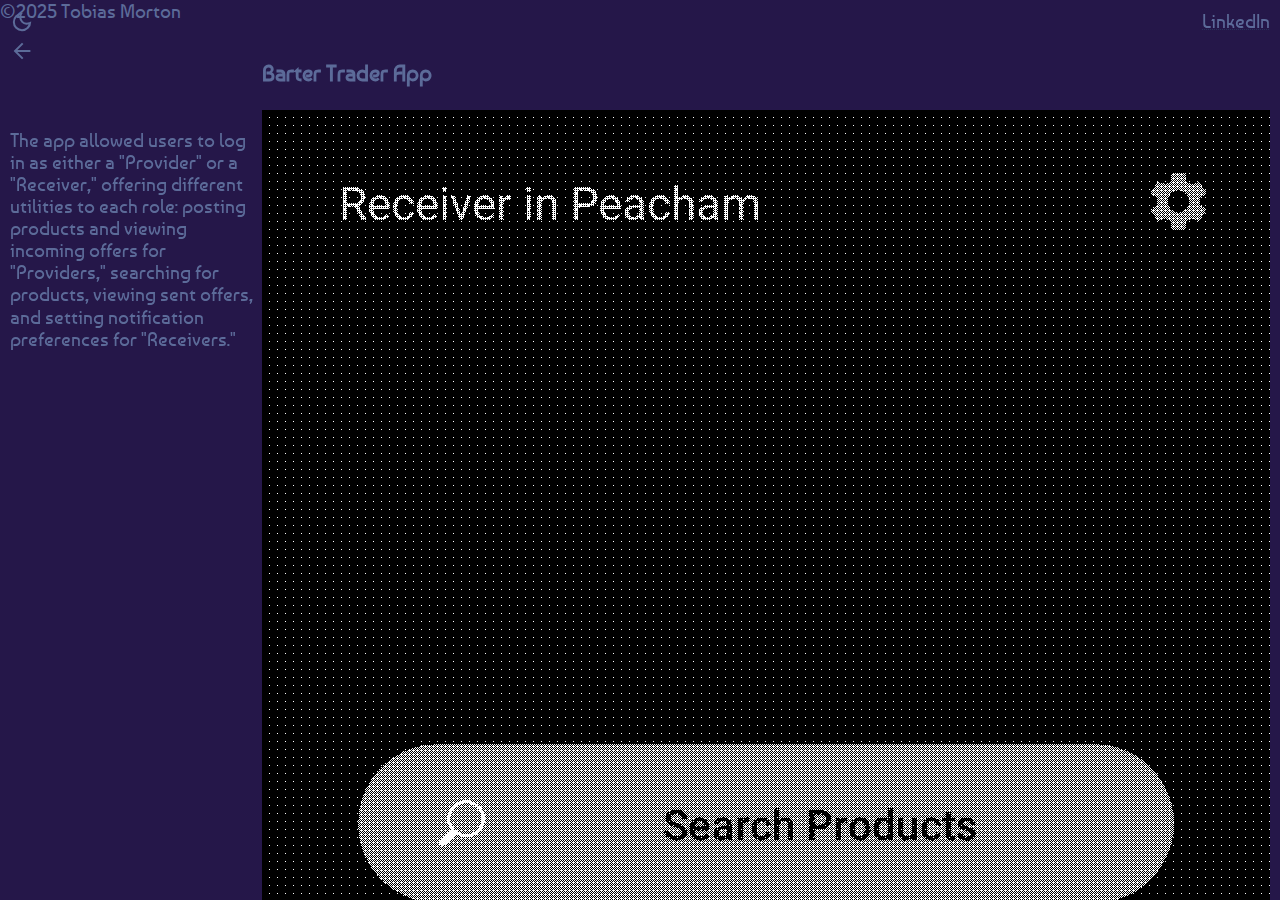
<file: barterproj.html>
<!DOCTYPE html>
<html lang="en">

<head>
	<link rel="stylesheet"
		href="https://fonts.googleapis.com/css2?family=Material+Symbols+Outlined:opsz,wght,FILL,GRAD@20..48,100..700,0..1,-50..200" />
	<!-- All mine :) -->
	<meta charset="UTF-8">
	<meta http-equiv="X-UA-Compatible" content="IE=edge">
	<meta name="viewport" content="width=device-width, initial-scale=1.0">
	<title>Tobias Morton - Portfolio</title>
	<link rel="stylesheet" href="./css/normalize.css">
	<link rel="stylesheet" href="./css/main.css">
	<script defer src="./script/app.js"></script>
</head>

<body>
	<div class="main">


		<div class="buttons">
			<span class="material-symbols-outlined dark-selector">
				dark_mode
			</span>
			<span class="links">
				<a href="https://www.linkedin.com/in/tobiasmorton/">LinkedIn</a>
			</span>
		</div>
		<div class="container">
			<a href="index.html"><span class="material-symbols-outlined">arrow_back</span></a>

			<h3>Barter Trader App</h3>

			<p>
				The app allowed users to log in as either a "Provider" or a "Receiver," offering different
				utilities to each role: posting products and viewing incoming offers for "Providers," searching for products,
				viewing sent offers, and setting notification preferences for "Receivers."
			</p>

			<div class="img-disp">
				<div class="imgs">
					<img src="/img/project4.png">
					<img src="/img/project7.png">
				</div>
				<p>Screenshots of the receiver and provider dashboards.</p>
			</div>

			<p>
				Users could change their role at any time in their settings, allowing one to seemlessly switch between the app's
				two modes when desired.
			</p>

			<div class="img-disp">
				<div class="imgs">
					<img src="/img/project5.png">
				</div>
			</div>

			<p>
				Receivers could search either with filters, or by viewing a map of items in their area.
			</p>

			<div class="img-disp">
				<div class="imgs">
					<img src="/img/project2.png">
					<img src="/img/project3.png">
				</div>
				<p>Screenshots of the map view and search filter page.</p>
			</div>

			<p>
				With similar forms, the providers were able to post products, view their listings, and view incoming offers.
				Recievers were able to set preferences allowing for them to be notified when new items were listed matching
				their
				criteria.
			</p>
			<div class="img-disp">
				<div class="imgs">
					<img src="/img/project6.png">
					<img src="/img/project1.png">
				</div>
				<p>Screenshots posted products page (providers) and the notification preferences (receivers).</p>
			</div>
		</div>
	</div>
	<div class="footer">&copy2025 Tobias Morton</div>
</body>

</html>
</file>
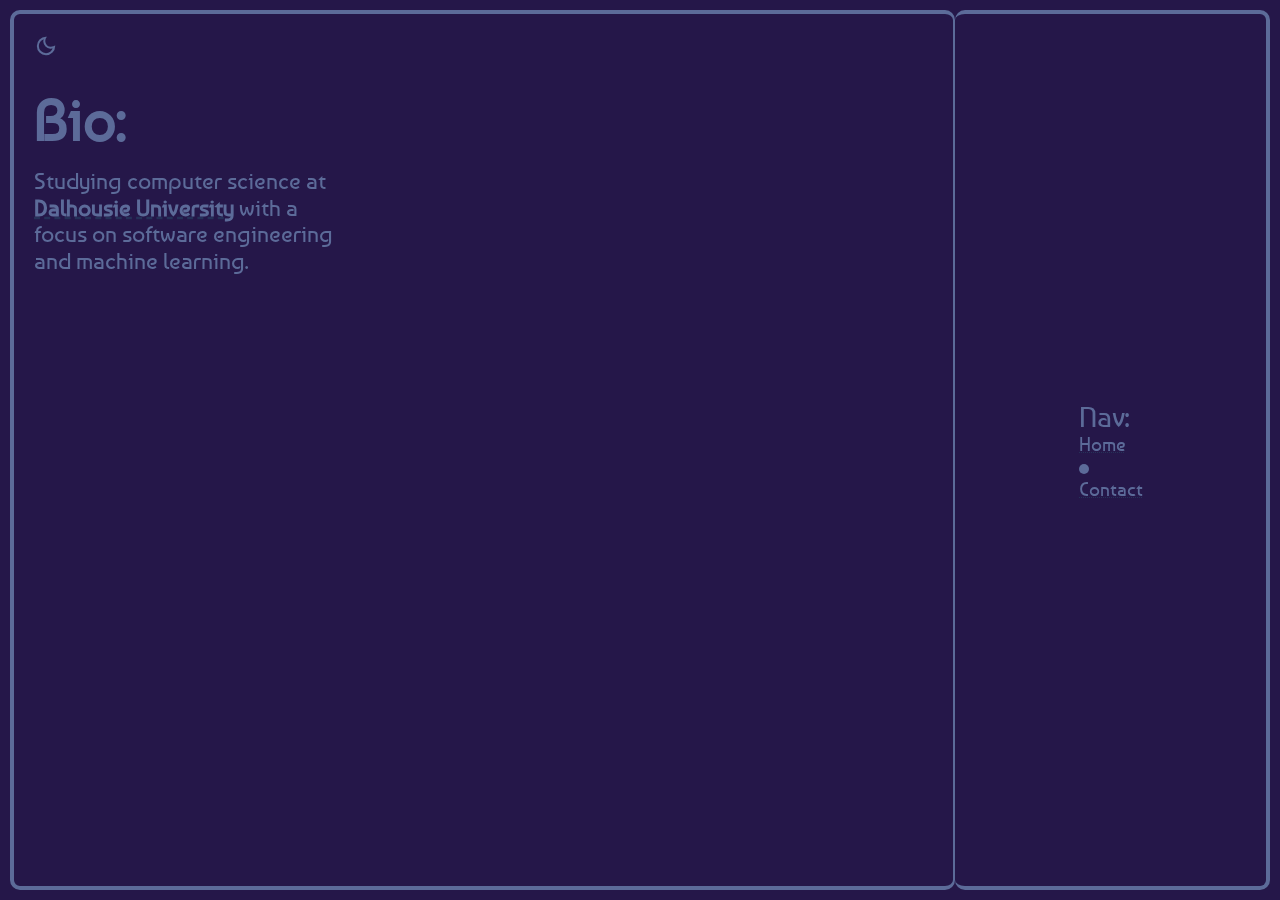
<file: bio.html>
<!DOCTYPE html>
<html lang="en">

<head>
    <link rel="stylesheet"
        href="https://fonts.googleapis.com/css2?family=Material+Symbols+Outlined:opsz,wght,FILL,GRAD@20..48,100..700,0..1,-50..200" />
    <!-- All mine :) -->
    <meta charset="UTF-8">
    <meta http-equiv="X-UA-Compatible" content="IE=edge">
    <meta name="viewport" content="width=device-width, initial-scale=1.0">
    <title>Tobias Morton - Portfolio</title>
    <link rel="stylesheet" href="./css/normalize.css">
    <link rel="stylesheet" href="./css/main.css">
    <script defer src="./script/app.js"></script>
</head>

<body>
    <div class="main">
        <div class="container">
            <div class="space">
                <div class="buttons">
                    <span class="material-symbols-outlined dark_selector">dark_mode</span>
                    <span class="material-symbols-outlined mnav">menu</span>
                </div>
                <div class="mobilenav">
                    <a href="./index.html">Home</a>
                    <a href="./bio.html">Bio</a>
                    <!-- <a href="./proj.html">Projects</a> -->
                    <a href="./cont.html">Contact</a>
                </div>
                <div class=" bio">
                    <h2><br></h2>
                    <h1>Bio:</h1>
                    <p>Studying computer science at <strong>Dalhousie University</strong> with a focus on software engineering and
                        machine
                        learning.</p>

                </div>
            </div>
            <nav class="nav">
                <h2>Nav:</h2>
                <a href="./index.html">Home</a>
                <a href="./bio.html">Bio</a>
                <!-- <a href="./proj.html">Projects</a> -->
                <a href="./cont.html">Contact</a>
            </nav>
        </div>
    </div>

    <footer class="footer"></footer>
</body>

</html>
</file>
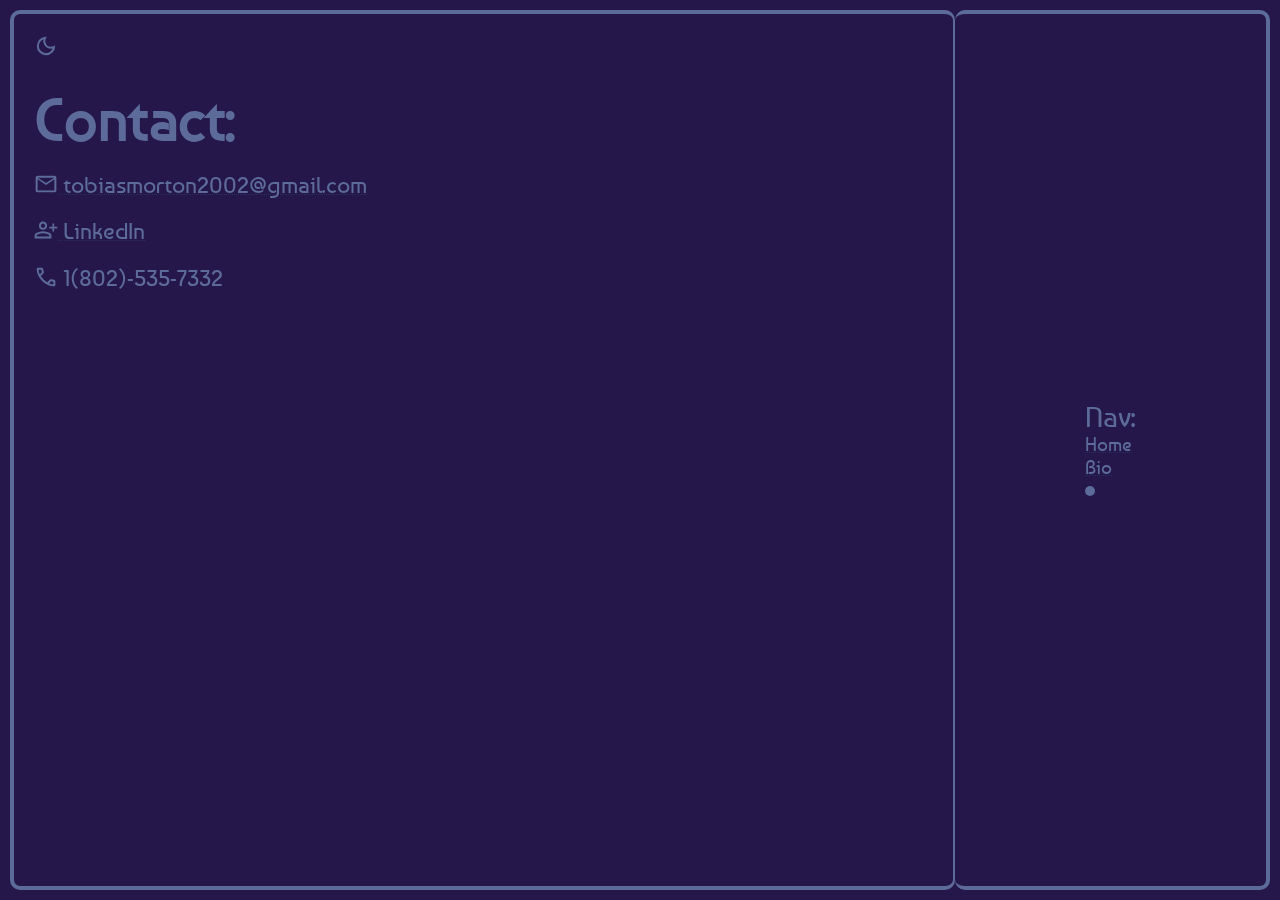
<file: cont.html>
<!DOCTYPE html>
<html lang="en">

<head>
    <link rel="stylesheet"
        href="https://fonts.googleapis.com/css2?family=Material+Symbols+Outlined:opsz,wght,FILL,GRAD@20..48,100..700,0..1,-50..200" />
    <!-- All mine :) -->
    <meta charset="UTF-8">
    <meta http-equiv="X-UA-Compatible" content="IE=edge">
    <meta name="viewport" content="width=device-width, initial-scale=1.0">
    <title>Tobias Morton - Portfolio</title>
    <link rel="stylesheet" href="./css/normalize.css">
    <link rel="stylesheet" href="./css/main.css">
    <script defer src="./script/app.js"></script>
</head>

<body>
    <div class="main">
        <div class="container">
            <div class="space">
                <div class="buttons">
                    <span class="material-symbols-outlined dark_selector">dark_mode</span>
                    <span class="material-symbols-outlined mnav">menu</span>
                </div>
                <div class="mobilenav">
                    <a href="./index.html">Home</a>
                    <a href="./bio.html">Bio</a>
                    <!-- <a href="./proj.html">Projects</a> -->
                    <a href="./cont.html">Contact</a>
                </div>
                <div class="cont">
                    <h2><br></h2>
                    <h1>Contact:</h1>
                    <br>
                    <div id="continfo">
                        <div id="email">
                            <span class="material-symbols-outlined">mail</span>
                            <a href="mailto:tobiasmorton2002@gmail.com">&nbsp;tobiasmorton2002&ZeroWidthSpace;@gmail.com</a>
                        </div>
                        <div id="linkedin">
                            <span class="material-symbols-outlined">person_add</span>
                            <a href="https://www.linkedin.com/in/tobiasmorton/">&nbsp;LinkedIn</a>
                        </div>
                        <div id="phone">
                            <span class="material-symbols-outlined">phone</span>
                            <span>&nbsp;1(802)-535-7332</span>
                        </div>
                    </div>

                </div>
            </div>
            <nav class="nav">
                <h2>Nav:</h2>
                <a href="./index.html">Home</a>
                <a href="./bio.html">Bio</a>
                <!-- <a href="./proj.html">Projects</a> -->
                <a href="./cont.html">Contact</a>
            </nav>
        </div>
    </div>

    <footer class="footer"></footer>
</body>

</html>
</file>
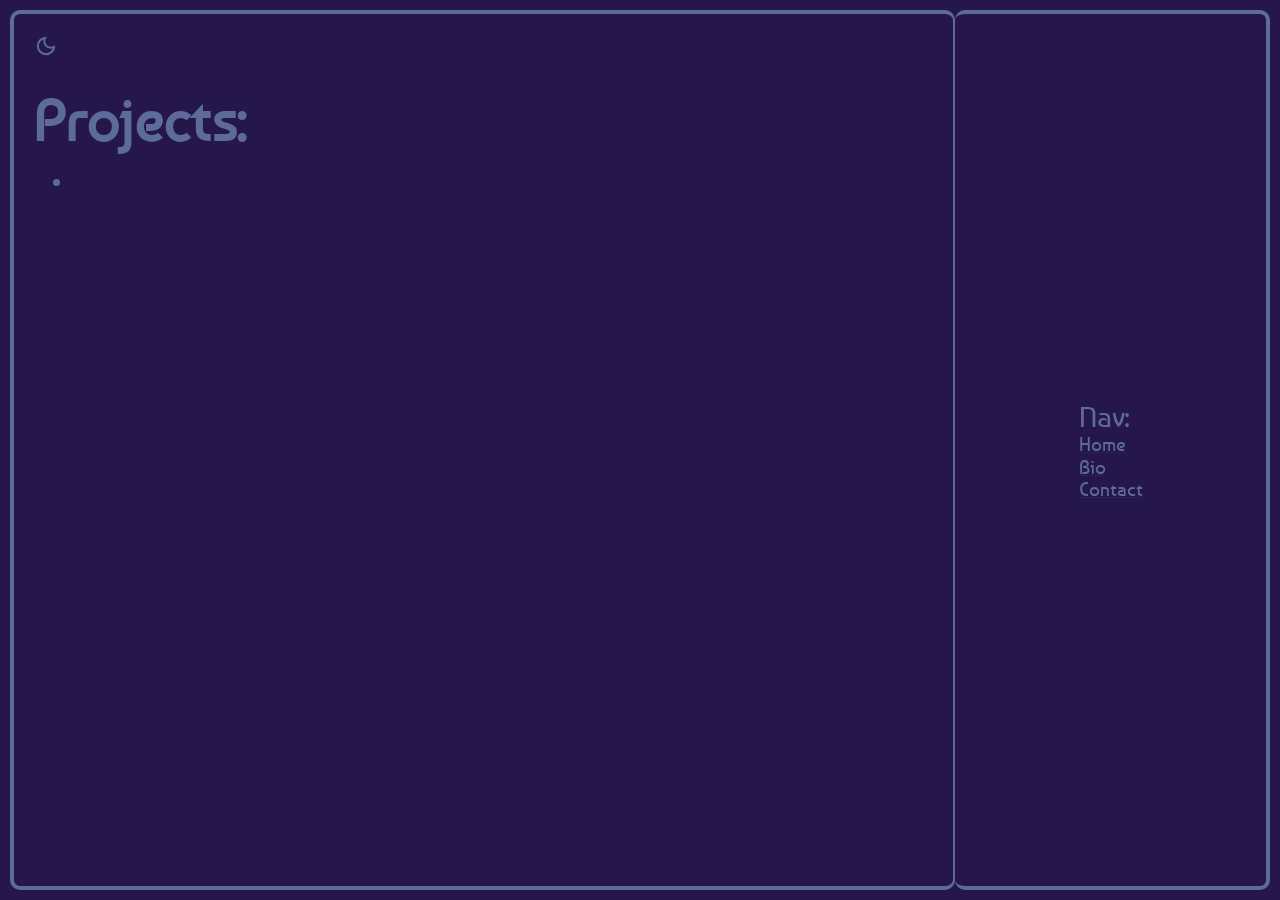
<file: proj.html>
<!DOCTYPE html>
<html lang="en">

<head>
    <link rel="stylesheet"
        href="https://fonts.googleapis.com/css2?family=Material+Symbols+Outlined:opsz,wght,FILL,GRAD@20..48,100..700,0..1,-50..200" />
    <!-- All mine :) -->
    <meta charset="UTF-8">
    <meta http-equiv="X-UA-Compatible" content="IE=edge">
    <meta name="viewport" content="width=device-width, initial-scale=1.0">
    <title>Tobias Morton - Portfolio</title>
    <link rel="stylesheet" href="./css/normalize.css">
    <link rel="stylesheet" href="./css/main.css">
    <script defer src="./script/app.js"></script>
</head>

<body>
    <div class="main">
        <div class="container">
            <div class="space">
                <div class="buttons">
                    <span class="material-symbols-outlined dark_selector">dark_mode</span>
                    <span class="material-symbols-outlined mnav">menu</span>
                </div>
                <div class="mobilenav">
                    <a href="./index.html">Home</a>
                    <a href="./bio.html">Bio</a>
                    <!-- <a href="./proj.html">Projects</a> -->
                    <a href="./cont.html">Contact</a>
                </div>
                <div class=" bio">
                    <h2><br></h2>
                    <h1>Projects:</h1>
                    <ul>
                        <li></li>
                    </ul>

                </div>
            </div>
            <nav class="nav">
                <h2>Nav:</h2>
                <a href="./index.html">Home</a>
                <a href="./bio.html">Bio</a>
                <!-- <a href="./proj.html">Projects</a> -->
                <a href="./cont.html">Contact</a>
            </nav>
        </div>
    </div>

    <footer class="footer"></footer>
</body>

</html>
</file>
<file: css/main.css>
@import url('https://fonts.googleapis.com/css2?family=Baumans&display=swap');

:root {
    font-family: 'Baumans', cursive;
    font-size: larger;
    /*     
    --c1: #432C7A;
    --c2: #80489C;
    --c3: #FF8FB1;
    --c4: #FCE2DB; */

    --c1: #251749;
    --c2: #263159;
    --c3: #5c6b99;
    --c4: #FFFBEB;
}

.mobilenav {
    -webkit-animation: slideDown 0.1s ease-in-out;
    animation: slideDown 0.1s ease-in-out;
    transition: all 0.1s;
    display: none;
    grid-template-columns: 15vw 70vw 15vw;
    place-content: center;
    text-align: center;
    margin: 25px 0px 25px 0px;
    gap: 8px;
    padding-bottom: 15px;
    border-radius: 10px;
    border-bottom: solid 4px var(--c3);
}

.mobilenav a {
    grid-column: 2;
    line-height: 2;
    border-radius: 5px;
    padding: 5px;
    background-color: var(--c3);
    text-decoration: none;
    color: var(--c1);
    font-weight: 600;
    transition: all 0.1s;
}

.mobilenav svg {
    transition: all 0.1s;
    fill: var(--c1);
}

.mobilenav a:hover {
    transform: scaleX(1.01);
    cursor: pointer;
}

.material-symbols-outlined {
    user-select: none;
    font-variation-settings:
        'FILL' 0,
        'wght' 600,
        'GRAD' 0,
        'opsz' 48;
    transition: all 0.1s;
}

.material-symbols-outlined:hover {
    user-select: none;
    font-variation-settings:
        'FILL' 1,
        'wght' 600,
        'GRAD' 0,
        'opsz' 48;
}

.dark_selector {
    cursor: pointer;
}

@keyframes slideIn {
    0% {
        filter: blur(5px);
        transform: translateY(100%);
        opacity: 0;
    }

    70% {
        filter: blur(2.5px);
        opacity: 0.8;
    }

    100% {
        filter: blur(0);
        transform: translateY(0);
        opacity: 1;
    }

}

@keyframes slideDown {
    0% {
        filter: blur(5px);
        transform: translateY(-100%);
        opacity: 0;
    }

    70% {
        filter: blur(2.5px);
        opacity: 0.8;
    }

    100% {
        filter: blur(0);
        transform: translateY(0);
        opacity: 1;
    }

}

@-webkit-keyframes slideDown {
    0% {
        -webkit-filter: blur(5px);
        -webkit-transform: translateY(-100%);
        opacity: 0;
    }

    70% {
        -webkit-filter: blur(2.5px);
        opacity: 0.8;
    }

    100% {
        -webkit-filter: blur(0);
        -webkit-transform: translateY(0);
        opacity: 1;
    }
}

@-webkit-keyframes slideIn {
    0% {
        -webkit-filter: blur(5px);
        -webkit-transform: translateY(100%);
        opacity: 0;
    }

    70% {
        -webkit-filter: blur(2.5px);
        opacity: 0.8;
    }

    100% {
        -webkit-filter: blur(0);
        -webkit-transform: translateY(0);
        opacity: 1;
    }
}

svg {
    fill: var(--c3);
}

.nav svg :hover {
    fill: var(--c4);
}

a {
    text-decoration: underline dotted 1px var(--c2);
    color: var(--c3);
}

h1 {
    user-select: none;
    line-height: .85;
    font-size: 3rem;
    font-weight: 600;
    margin: 0;
    padding: 0;
}

h2 {
    user-select: none;
    font-size: 1.5rem;
    font-weight: 400;
    margin: 0;
    padding: 0;
}

body {
    background-color: var(--c1);
    transition: all 0.25s;
    color: var(--c3);
}

strong {
    text-decoration: underline dashed var(--c2);
}

.home {
    transform: scaleX(1);
    transition: all 0.25s;
}

.main {
    -webkit-animation: slideIn 0.5s ease-in-out;
    animation: slideIn 0.5s ease-in-out;
    width: calc(100vw - 20px);
    position: fixed;
    display: grid;
    grid-column: auto;
    margin: 10px;
    height: calc(100vh - 68px);
}

.main .container {
    height: inherit;
    display: grid;
    grid-template-columns: 1.5fr 0.5fr;
}

.cont>div {
    grid-template-rows: auto auto;
    display: grid;
    gap: 20px;
    border-radius: 10px;

}

.cont>div>div {
    display: flex;
    flex-direction: row;
}

.cont a {
    border: none;
}


.space {
    justify-content: left;
    font-size: larger;
    height: inherit;
    padding: 20px;
    border-bottom: 4px solid var(--c3);
    border-left: 4px solid var(--c3);
    border-right: 2px solid var(--c3);
    border-top: 4px solid var(--c3);
    border-radius: 10px;
    grid-column: 1;
}

.space p {
    width: 20vw;
    min-width: 300px;
}

.buttons {
    display: flex;
    flex-direction: row;
    justify-content: space-between;
    margin-bottom: 5px;
}



.mnav {
    cursor: pointer;
    display: none;
}

.nav {
    user-select: none;
    grid-column: 2;
    display: grid;
    place-content: center;
    border-bottom: 4px solid var(--c3);
    border-right: 4px solid var(--c3);
    border-top: 4px solid var(--c3);
    border-radius: 10px;
}

.nav a {
    transition: all 0.1s;
    transform: scaleX(1);
}

.nav a:hover {
    cursor: pointer;
    color: var(--c4);
    transform: scaleX(1.1);
}

@media screen and (max-width: 600px) {
    .buttons {
        margin-bottom: 50px;
    }

    .continfo {
        max-width: 70vw;
    }

    .main {
        display: flex;
        flex-direction: column;
    }

    .mnav {
        display: block;
        cursor: pointer;
    }

    .main .container {
        display: flex;
        flex-direction: column;
        justify-content: start;
    }

    .space {
        flex-grow: 0;
        max-height: min-content;
        border-radius: 0;
        border: none;
    }

    .home {
        display: flex;
        flex-direction: column;
        justify-content: center;
        align-items: center;
    }

    .nav {
        display: none;
    }
}
</file>
